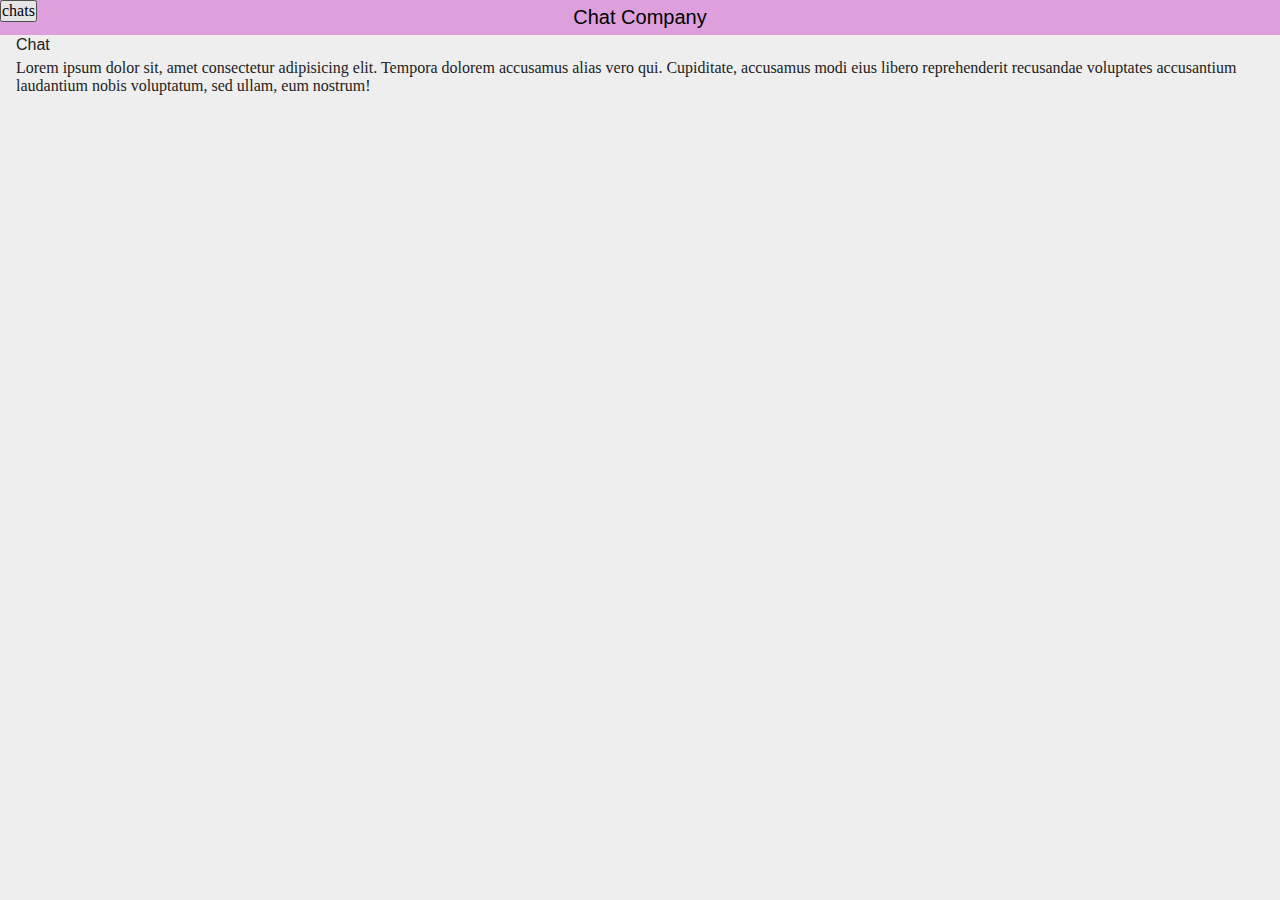
<file: 01/chat-app/index.html>
<!doctype html>
<html lang="en">
  <head>
    <meta charset="utf-8">
    <title></title>
    <meta name="description" content="">
    <meta name="author" content="">
    <meta name="viewport" content="width=device-width, initial-scale=1">
    <link rel="stylesheet" href="css/reset.css">
    <link rel="stylesheet" href="css/index.css">
  </head>
  <body>
    
    <div class="layout">
      <header class="branding">
        <h1 class="logo">Chat Company</h1>
      </header>
      <aside class="others" id="others">
        <div class="panel">
          <h2>Other Conversations</h2>
          <ul>
            <!-- Conversation/user info goes here -->
          </ul>
        </div>
        <button class="toggle-others" id="btnOthers"><span>chats</span></button>
      </aside>
      <main class="conversation" id="conversation">
        <h2>Chat</h2>
        <header>
          <!-- Info about the conversation participant goes here -->
          <p>Lorem ipsum dolor sit, amet consectetur adipisicing elit. Tempora dolorem accusamus alias vero qui. Cupiditate, accusamus modi eius libero reprehenderit recusandae voluptates accusantium laudantium nobis voluptatum, sed ullam, eum nostrum!</p>
        </header>
        <section id="messages">
        </section>
        <footer>
          <!-- New msg form goes here -->
        </footer>
      </main>
    </div>
    

    <script src="js/messages.js" type="text/javascript"></script>
    <script src="js/index.js" type="text/javascript"></script>
  </body>
</html>
</file>
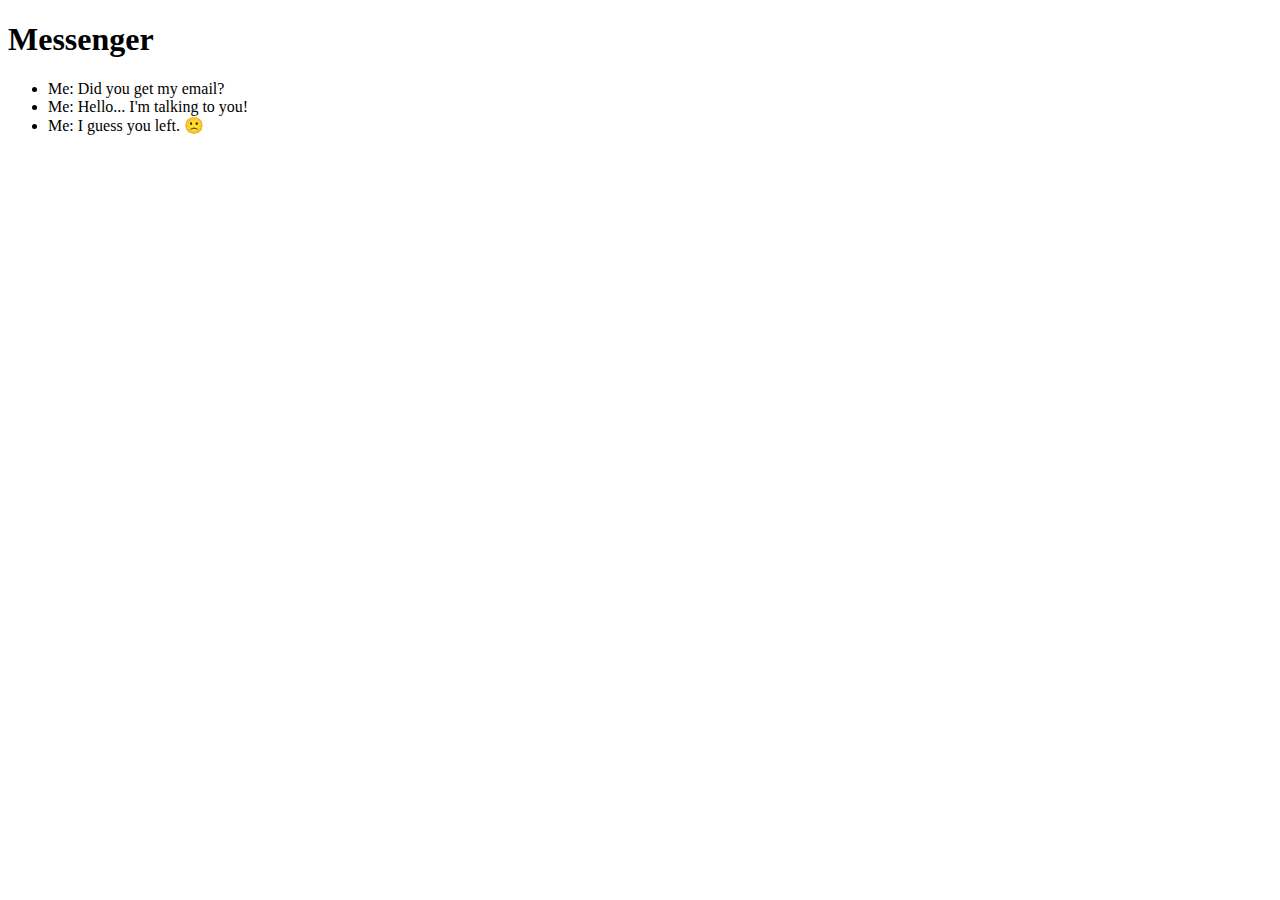
<file: 02/messenger-afternoon/index.html>
<!DOCTYPE html>
<html lang="en">
<head>
  <meta charset="UTF-8">
  <meta name="viewport" content="width=device-width, initial-scale=1.0">
  <meta http-equiv="X-UA-Compatible" content="ie=edge">
  <title>Messenger App</title>
</head>
<body>
  <h1>Messenger</h1>
  <ul id="messages"></ul>
  
  <script src="js/index.js"></script>
</body>
</html>
</file>
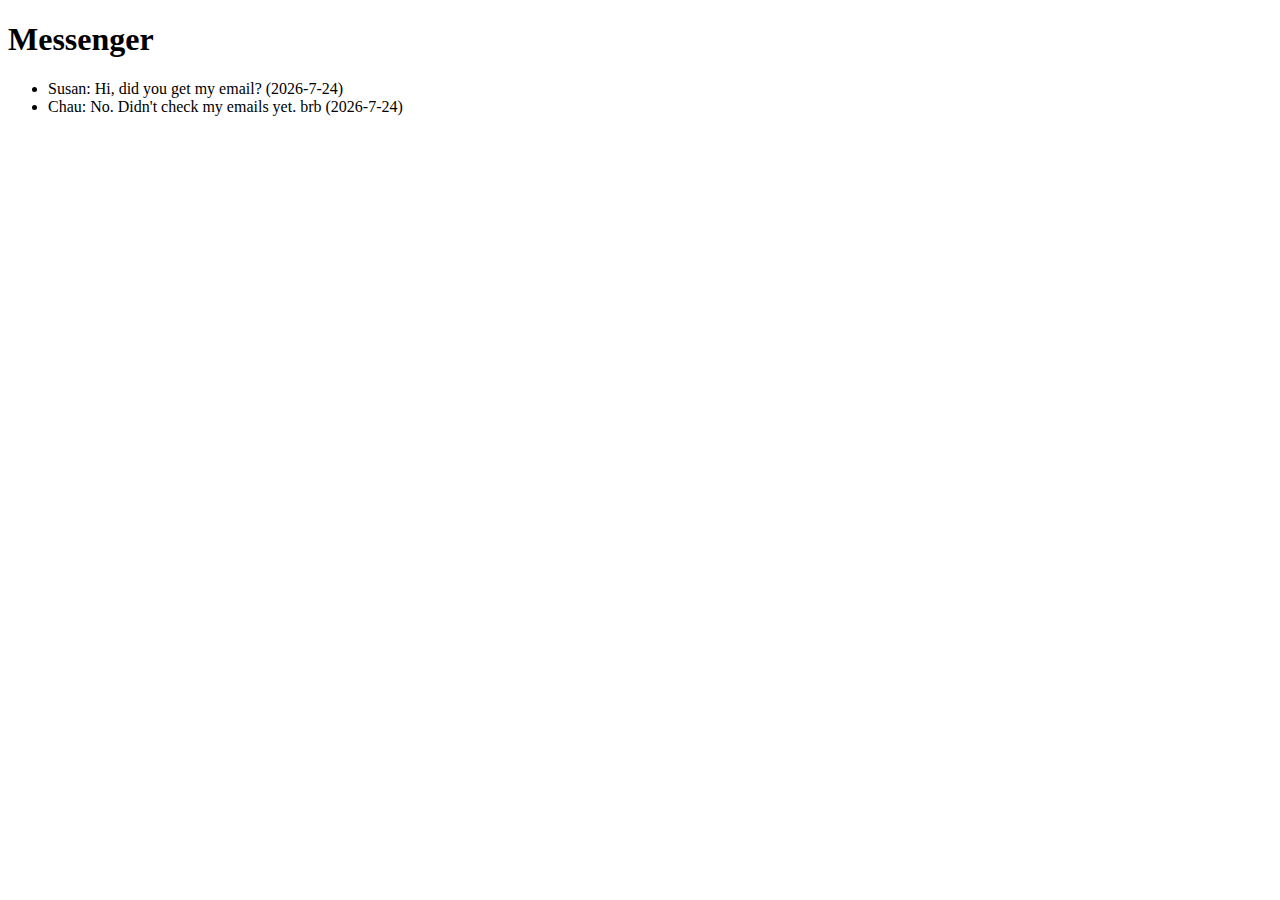
<file: 02/messenger-morning/index.html>
<!DOCTYPE html>
<html lang="en">
<head>
  <meta charset="UTF-8">
  <meta name="viewport" content="width=device-width, initial-scale=1.0">
  <meta http-equiv="X-UA-Compatible" content="ie=edge">
  <title>Messenger</title>
</head>
<body>
  <h1>Messenger</h1>

  <ul id="messages"></ul>

  <script src="js/index.js"></script>
</body>
</html>
</file>
<file: 01/chat-app/css/index.css>
:root {
  --col-bg: #eeeeee;
  --col-bg-fg: #222222;

  --col-accent1:  palevioletred;
  --col-accent1-fg: #000000;

  --col-accent2:  plum;
  --col-accent2-fg: #000000;

  --col-accent3:  mediumslateblue;
  --col-accent3-fg: #ffffff;

  --col-action: firebrick;
  --col-action-fg: #ffffff;

  --col-error: tomato;
  --col-error-fg: #000000;

  --font-body: serif;
  --font-heading: sans-serif;
  --animations: 0.3s;
}

body {
  background-color: var(--col-bg);
  color: var(--col-bg-fg);
  font-family: var(--font-body);
  margin-top: 2.1875em;
}

h1, h2, h3, h4, h5, h6 {
  font-family: var(--font-heading);
  line-height: 1.25;
  margin: 0.25em 0;
}

h1 {
  font-size: 1.25em;
}

.branding {
  background-color: var(--col-accent2);
  color: var(--col-accent2-fg);
  position: fixed;
  top: 0;
  left: 0;
  width: 100%;
  text-align: center;
  /* opacity: 0.5; */
}

.others {
  color: var(--col-accent1-fg);
  position: fixed;
  top: 2.1875em;
  left: 0;
  width: 100%;
  height: calc(100% - 2.1875em);
  
}

.panel {
  background-color: var(--col-accent1);
  opacity: 0;
  width: 100%;
  height: 100%;
  padding: 1em;
  transform: translateX(-100%);
  transition: opacity var(--animations), transform var(--animations);
}
.layout.open .panel {
  transform: translateX(0);
  opacity: 1;
}



.toggle-others {
  position: fixed;
  top: 0;
  left: 0;
}

.conversation {
  padding: 0 1em;
}

.message {
  margin: 1em 0;
  padding: 1em;
  border-radius: 0.25em;
  box-shadow: 0 0 0.5em rgba(0,0,0,0.25);
}
.message.from-me {
  background-color: var(--col-accent3);
  color: var(--col-accent3-fg);
  text-align: right;
}
.message.from-them {
  background-color: var(--col-accent3-fg);
  color: var(--col-accent3);
  text-align: left;
}
.message .meta {
  font: 0.75em var(--font-heading);
  margin-top: 1em;
}
.message .meta::before {
  content: "👤 ";
}
.message .meta time::before {
  content: " ⏱ ";
}




@media screen and (min-width: 40em) {
  .others {
    left: -15em;
    width: 15em;
    transition: left var(--animations);
  }
  .conversation {
    transform: translateX(0);
    transition: transform var(--animations);
  }
  
  .layout.open .others {
    /* transform: translateX(0em); */
    left: 0;
  }
  .layout.open .conversation {
    /* margin-left: 15em; */
    transform: translateX(15em);
  }
}
</file>
